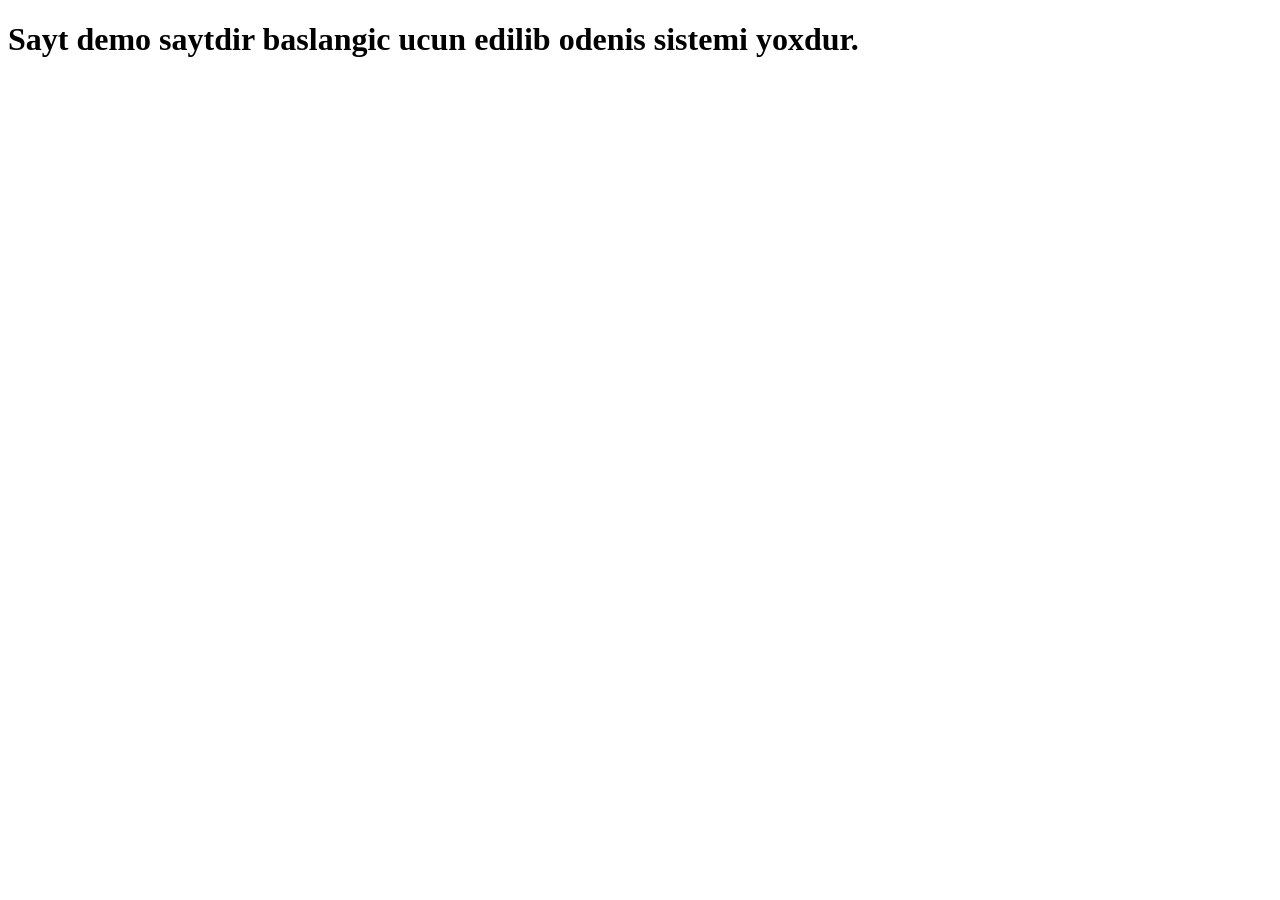
<file: xeta.html>
<!DOCTYPE html>
<html lang="az">
<head>
    <meta charset="UTF-8">
    <meta name="viewport" content="width=device-width, initial-scale=1.0">
    <title>elcomp.az</title>
</head>
<body>
    <h1>Sayt demo saytdir baslangic ucun edilib odenis sistemi yoxdur.</h1>
</body>
</html>
</file>
